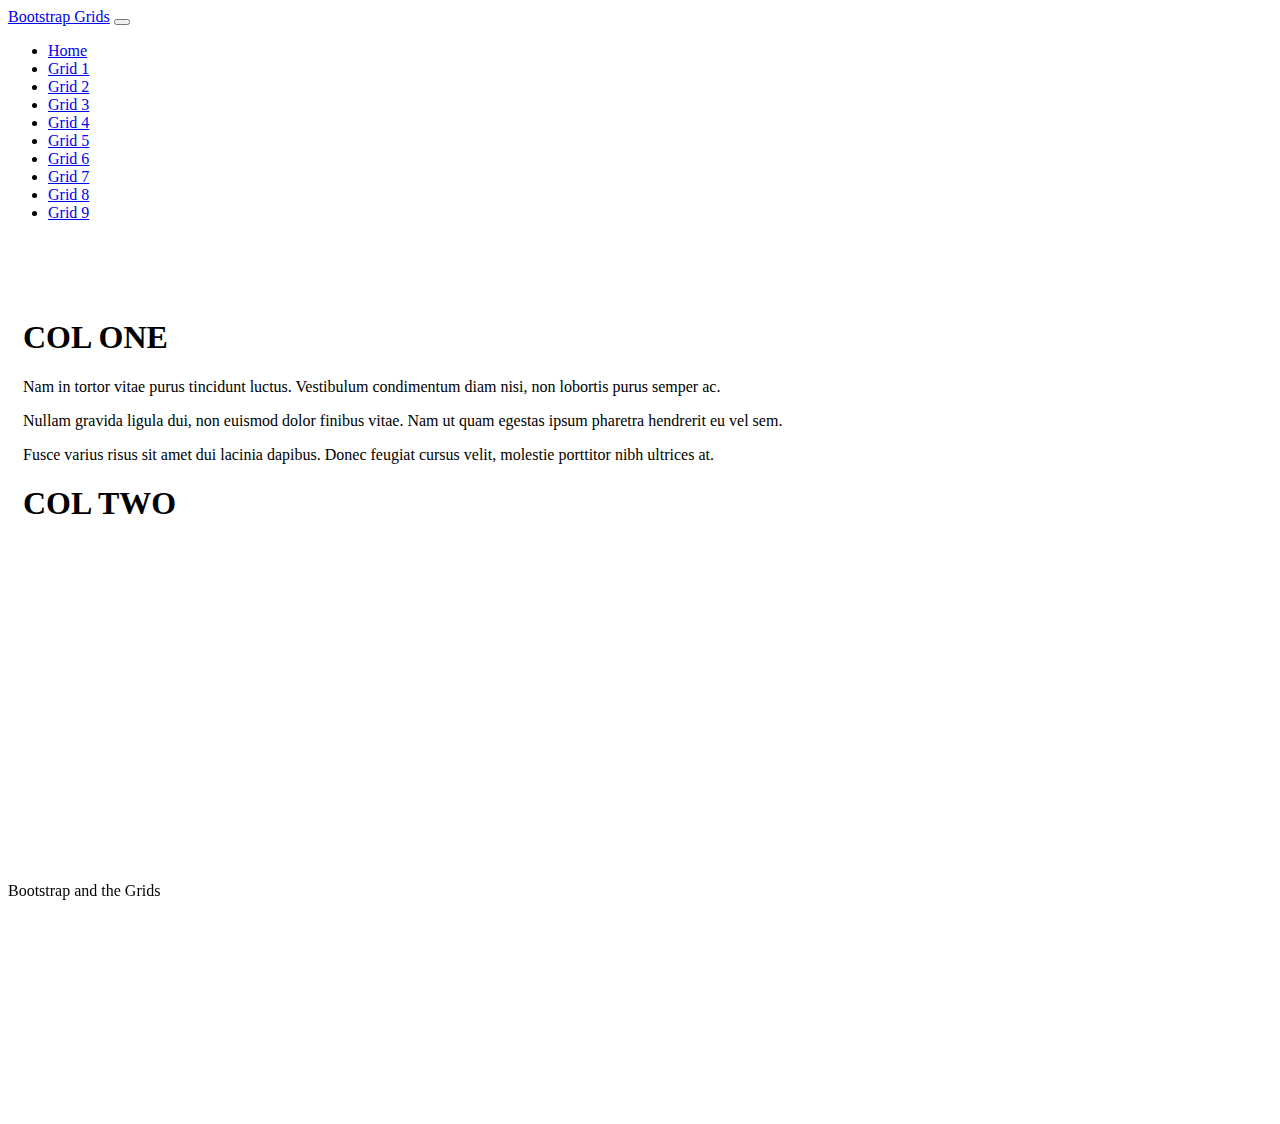
<file: Grid1.html>
<!doctype html>
<html lang="en" class="h-100">

<head>
    <title>Bootstrap and the Grids: Grid 1</title>
    <!-- Required meta tags -->
    <meta charset="utf-8">
    <meta name="viewport" content="width=device-width, initial-scale=1, shrink-to-fit=no">

    <!-- Bootstrap CSS -->
    <link href="https://cdn.jsdelivr.net/npm/bootstrap@5.1.1/dist/css/bootstrap.min.css" rel="stylesheet"
        integrity="sha384-F3w7mX95PdgyTmZZMECAngseQB83DfGTowi0iMjiWaeVhAn4FJkqJByhZMI3AhiU" crossorigin="anonymous">

    <link href="css/site.css" rel="stylesheet">
</head>

<body class="d-flex flex-column h-100">

<nav class="navbar navbar-expand-md navbar-dark fixed-top bg-dark">
    <div class="container-fluid">
        <a class="navbar-brand" href="#">Bootstrap Grids</a>
        <button class="navbar-toggler" type="button" data-bs-toggle="collapse" data-bs-target="#navbarCollapse"
            aria-controls="navbarCollapse" aria-expanded="false" aria-label="Toggle navigation">
            <span class="navbar-toggler-icon"></span>
        </button>
        <div class="collapse navbar-collapse" id="navbarCollapse">
            <ul class="navbar-nav me-auto mb-2 mb-md-0">
                <li class="nav-item">
                    <a class="nav-link" href="/index.html">Home</a>
                </li>
                <li class="nav-item">
                    <a class="nav-link active" aria-current="page" href="/Grid1.html">Grid 1</a>
                </li>
                <li class="nav-item">
                    <a class="nav-link" href="/Grid2.html">Grid 2</a>
                </li>
                <li class="nav-item">
                    <a class="nav-link" href="/Grid3.html">Grid 3</a>
                </li>
                <li class="nav-item">
                    <a class="nav-link" href="/Grid4.html">Grid 4</a>
                </li>
                <li class="nav-item">
                    <a class="nav-link" href="/Grid5.html">Grid 5</a>
                </li>
                <li class="nav-item">
                    <a class="nav-link" href="/Grid6.html">Grid 6</a>
                </li>
                <li class="nav-item">
                    <a class="nav-link" href="/Grid7.html">Grid 7</a>
                </li>
                <li class="nav-item">
                    <a class="nav-link" href="/Grid8.html">Grid 8</a>
                </li>
                <li class="nav-item">
                    <a class="nav-link" href="/Grid9.html">Grid 9</a>
                </li>
            </ul>
        </div>
    </div>
</nav>

    <main class="flex-shrink-0">
       <div class="container minHeight">
            <div class="row row-cols-1 row-cols-md-2 h-100 gy-2">
                <div class="col">
                    <div class="bg-dark text-light h-100 p-2">
                        <h1>COL ONE</h1>
                        <p>Nam in tortor vitae purus tincidunt luctus. Vestibulum condimentum diam nisi, non lobortis purus semper ac.</p>
                        <p>Nullam gravida ligula dui, non euismod dolor finibus vitae. Nam ut quam egestas ipsum pharetra hendrerit eu vel sem.</p>
                        <p>Fusce varius risus sit amet dui lacinia dapibus. Donec feugiat cursus velit, molestie porttitor nibh ultrices at.</p>
                    </div>
                </div>
                <div class="col">
                    <div class="bg-secondary text-light h-100 p-2">
                        <h1>COL TWO</h1>
                    </div>
                </div>        
            </div>
  
       </div>
    </main>
    <footer class="footer mt-auto py-3 bg-light sticky-footer">
        <div class="container-fluid text-center">
            <span class="text-white">Bootstrap and the Grids</span>
        </div>
    </footer>
    <!-- Bootstrap JS -->
    <script src="https://cdn.jsdelivr.net/npm/bootstrap@5.1.1/dist/js/bootstrap.bundle.min.js"
        integrity="sha384-/bQdsTh/da6pkI1MST/rWKFNjaCP5gBSY4sEBT38Q/9RBh9AH40zEOg7Hlq2THRZ" crossorigin="anonymous">
    </script>
</body>

</html>
</file>
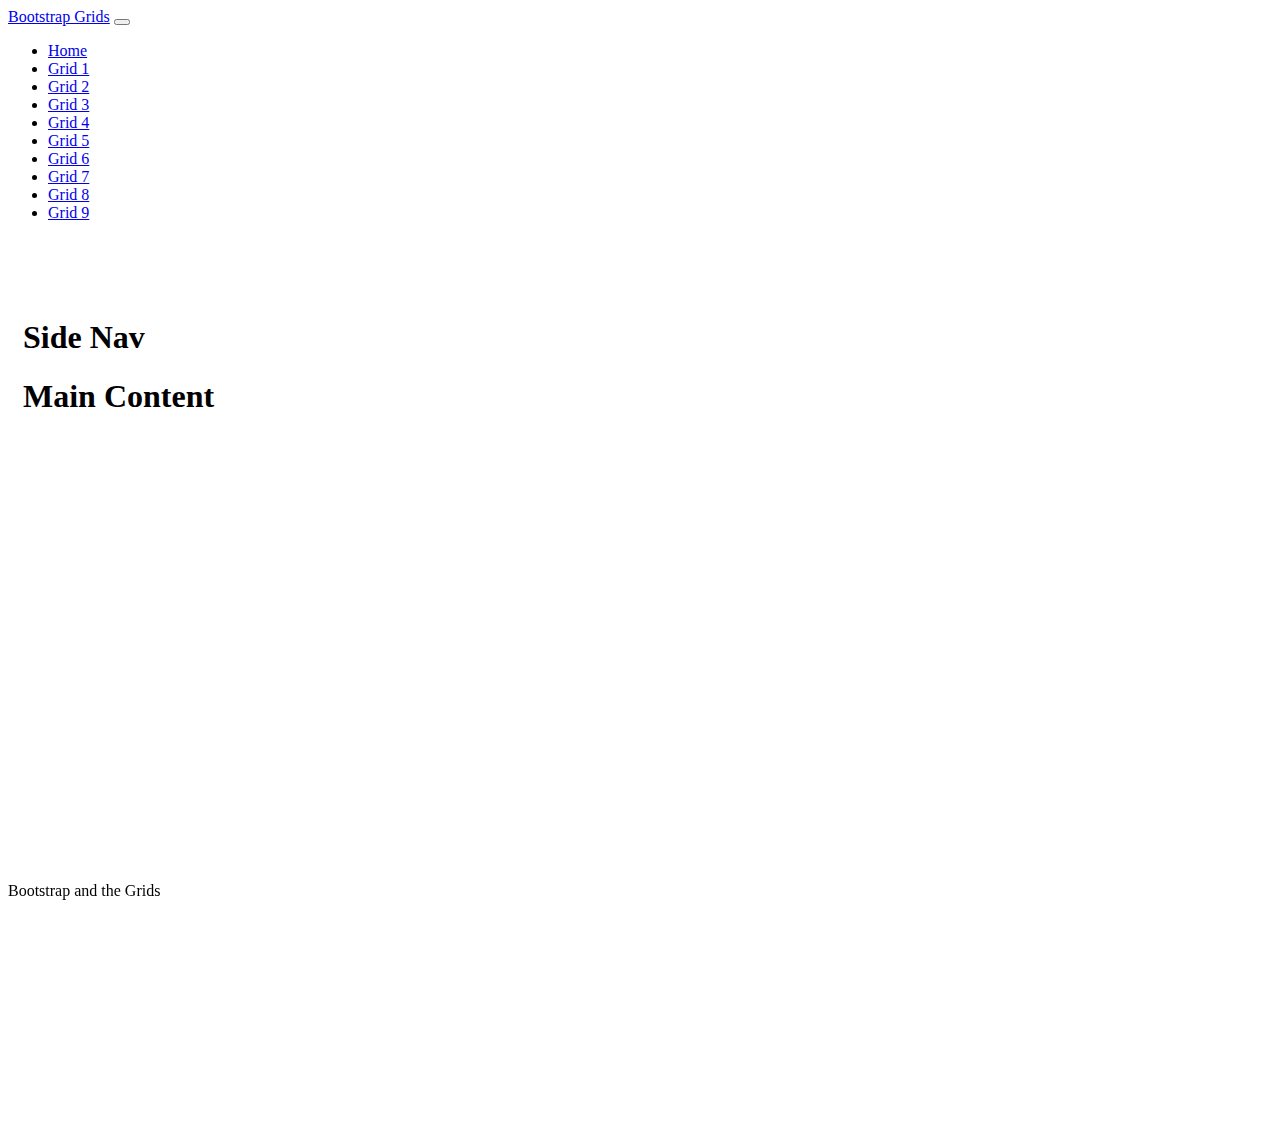
<file: Grid2.html>
<!doctype html>
<html lang="en" class="h-100">

<head>
    <title>Bootstrap and the Grids: Grid 2</title>
    <!-- Required meta tags -->
    <meta charset="utf-8">
    <meta name="viewport" content="width=device-width, initial-scale=1, shrink-to-fit=no">

    <!-- Bootstrap CSS -->
    <link href="https://cdn.jsdelivr.net/npm/bootstrap@5.1.1/dist/css/bootstrap.min.css" rel="stylesheet"
        integrity="sha384-F3w7mX95PdgyTmZZMECAngseQB83DfGTowi0iMjiWaeVhAn4FJkqJByhZMI3AhiU" crossorigin="anonymous">

    <link href="css/site.css" rel="stylesheet">
</head>

<body class="d-flex flex-column h-100">

<nav class="navbar navbar-expand-md navbar-dark fixed-top bg-dark">
    <div class="container-fluid">
        <a class="navbar-brand" href="#">Bootstrap Grids</a>
        <button class="navbar-toggler" type="button" data-bs-toggle="collapse" data-bs-target="#navbarCollapse"
            aria-controls="navbarCollapse" aria-expanded="false" aria-label="Toggle navigation">
            <span class="navbar-toggler-icon"></span>
        </button>
        <div class="collapse navbar-collapse" id="navbarCollapse">
            <ul class="navbar-nav me-auto mb-2 mb-md-0">
                <li class="nav-item">
                    <a class="nav-link" href="/index.html">Home</a>
                </li>
                <li class="nav-item">
                    <a class="nav-link" href="/Grid1.html">Grid 1</a>
                </li>
                <li class="nav-item">
                    <a class="nav-link active" aria-current="page" href="/Grid2.html">Grid 2</a>
                </li>
                <li class="nav-item">
                    <a class="nav-link" href="/Grid3.html">Grid 3</a>
                </li>
                <li class="nav-item">
                    <a class="nav-link" href="/Grid4.html">Grid 4</a>
                </li>
                <li class="nav-item">
                    <a class="nav-link" href="/Grid5.html">Grid 5</a>
                </li>
                <li class="nav-item">
                    <a class="nav-link" href="/Grid6.html">Grid 6</a>
                </li>
                <li class="nav-item">
                    <a class="nav-link" href="/Grid7.html">Grid 7</a>
                </li>
                <li class="nav-item">
                    <a class="nav-link" href="/Grid8.html">Grid 8</a>
                </li>
                <li class="nav-item">
                    <a class="nav-link" href="/Grid9.html">Grid 9</a>
                </li>
            </ul>
        </div>
    </div>
</nav>

    <main class="flex-shrink-0">
       <div class="container h-100 minHeight">
            <div class="row h-100">
                <div class="col-3">
                    <div class="bg-secondary text-light h-100">
                        <h1>Side Nav</h1>
                    </div>
                </div>
                <div class="col-9">
                    <div class="bg-dark text-light h-100">
                        <h1>Main Content</h1>
                    </div>
                </div>

            </div>
  
       </div>
    </main>
    <footer class="footer mt-auto py-3 bg-light sticky-footer">
        <div class="container-fluid text-center">
            <span class="text-white">Bootstrap and the Grids</span>
        </div>
    </footer>
    <!-- Bootstrap JS -->
    <script src="https://cdn.jsdelivr.net/npm/bootstrap@5.1.1/dist/js/bootstrap.bundle.min.js"
        integrity="sha384-/bQdsTh/da6pkI1MST/rWKFNjaCP5gBSY4sEBT38Q/9RBh9AH40zEOg7Hlq2THRZ" crossorigin="anonymous">
    </script>
</body>

</html>
</file>
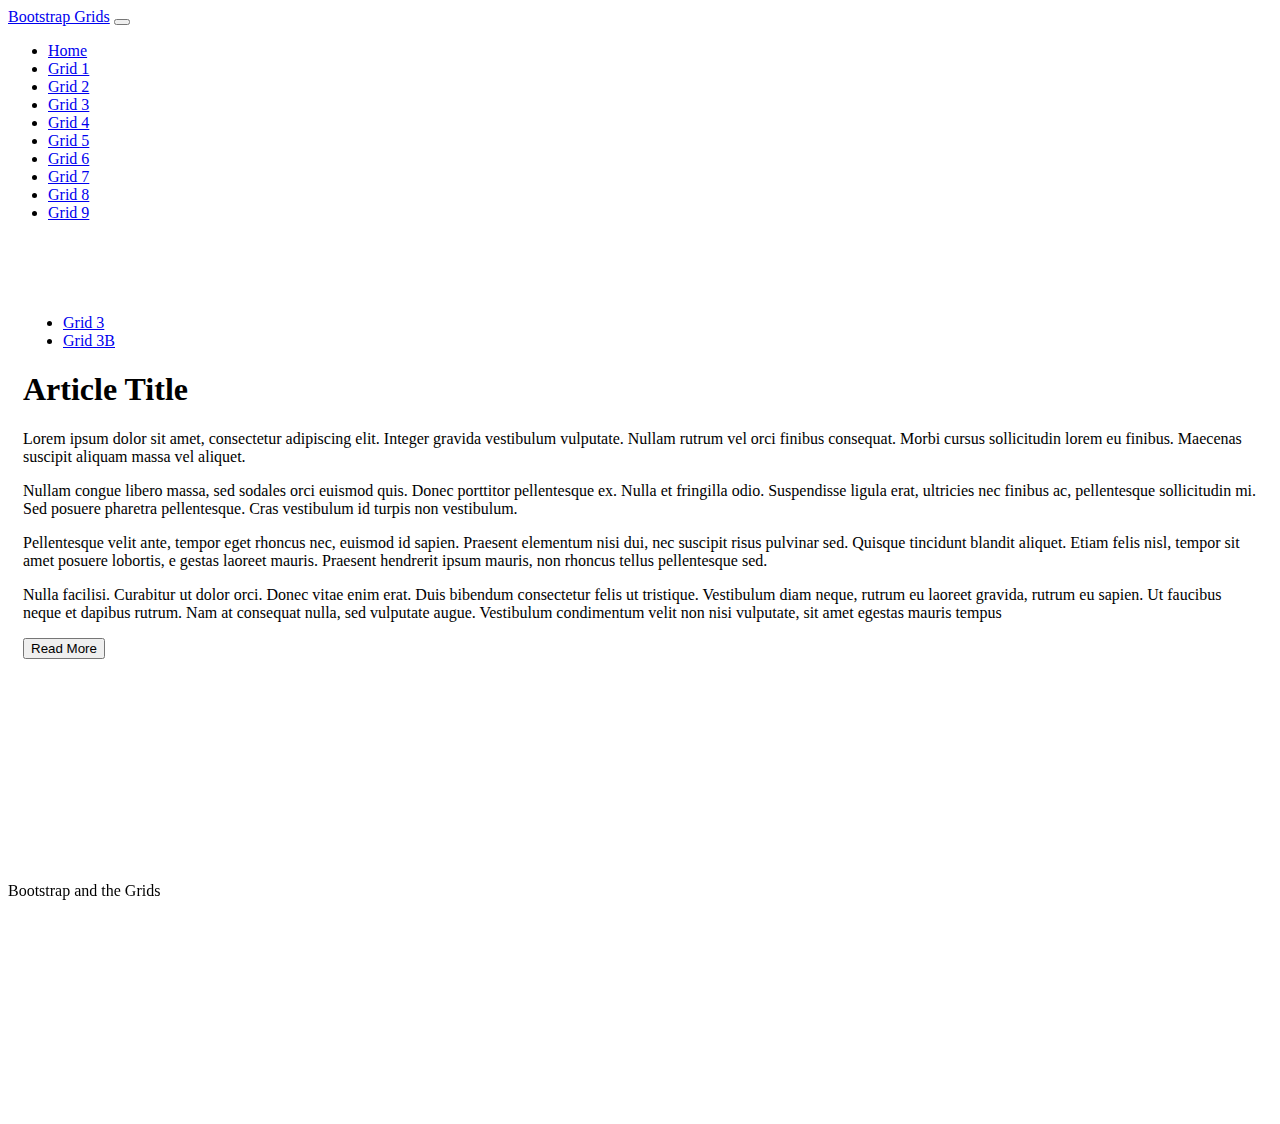
<file: Grid3.html>
<!doctype html>
<html lang="en" class="h-100">

<head>
    <title>Bootstrap and the Grids: Grid 3</title>
    <!-- Required meta tags -->
    <meta charset="utf-8">
    <meta name="viewport" content="width=device-width, initial-scale=1, shrink-to-fit=no">

    <!-- Bootstrap CSS -->
    <link href="https://cdn.jsdelivr.net/npm/bootstrap@5.1.1/dist/css/bootstrap.min.css" rel="stylesheet"
        integrity="sha384-F3w7mX95PdgyTmZZMECAngseQB83DfGTowi0iMjiWaeVhAn4FJkqJByhZMI3AhiU" crossorigin="anonymous">

    <link href="css/site.css" rel="stylesheet">
</head>

<body class="d-flex flex-column h-100">

<nav class="navbar navbar-expand-md navbar-dark fixed-top bg-dark">
    <div class="container-fluid">
        <a class="navbar-brand" href="#">Bootstrap Grids</a>
        <button class="navbar-toggler" type="button" data-bs-toggle="collapse" data-bs-target="#navbarCollapse"
            aria-controls="navbarCollapse" aria-expanded="false" aria-label="Toggle navigation">
            <span class="navbar-toggler-icon"></span>
        </button>
        <div class="collapse navbar-collapse" id="navbarCollapse">
            <ul class="navbar-nav me-auto mb-2 mb-md-0">
                <li class="nav-item">
                    <a class="nav-link" href="/index.html">Home</a>
                </li>
                <li class="nav-item">
                    <a class="nav-link" href="/Grid1.html">Grid 1</a>
                </li>
                <li class="nav-item">
                    <a class="nav-link" href="/Grid2.html">Grid 2</a>
                </li>
                <li class="nav-item">
                    <a class="nav-link active" aria-current="page" href="/Grid3.html">Grid 3</a>
                </li>
                <li class="nav-item">
                    <a class="nav-link" href="/Grid4.html">Grid 4</a>
                </li>
                <li class="nav-item">
                    <a class="nav-link" href="/Grid5.html">Grid 5</a>
                </li>
                <li class="nav-item">
                    <a class="nav-link" href="/Grid6.html">Grid 6</a>
                </li>
                <li class="nav-item">
                    <a class="nav-link" href="/Grid7.html">Grid 7</a>
                </li>
                <li class="nav-item">
                    <a class="nav-link" href="/Grid8.html">Grid 8</a>
                </li>
                <li class="nav-item">
                    <a class="nav-link" href="/Grid9.html">Grid 9</a>
                </li>
            </ul>
        </div>
    </div>
</nav>

    <main class="flex-shrink-0">
       <div class="container h-100 minHeight">
            <ul class="nav nav-pills mb-1">
                <li class="nav-item">
                    <a href="/Grid3.html" class="nav-link active" aria-current="page">Grid 3</a>
                </li>
                <li class="nav-item">
                    <a href="/Grid3B.html" class="nav-link">Grid 3B</a>
                </li>
        </ul>
            <div class="row h-100">
                <!-- LEFT COLUMN -->
                <div class="col-7">
                    <div class="bg-secondary text-light p-2 h-100">
                        <h1>Article Title</h1>
                        <P>Lorem ipsum dolor sit amet, consectetur adipiscing elit. 
                            Integer gravida vestibulum vulputate.
                             Nullam rutrum vel orci finibus consequat. 
                            Morbi cursus sollicitudin lorem eu finibus.
                             Maecenas suscipit aliquam massa vel aliquet.
                        </P>
                        <p>
                            Nullam congue libero massa, sed sodales orci euismod quis. 
                            Donec porttitor pellentesque ex. Nulla et fringilla odio. 
                            Suspendisse ligula erat, ultricies nec finibus ac, 
                            pellentesque sollicitudin mi. 
                            Sed posuere pharetra pellentesque. 
                            Cras vestibulum id turpis non vestibulum.
                        </p>
                    </div>
                <!-- RIGHT COLUMN -->
                </div>
                <div class="col-5 h-100 d-flex flex-column justify-content-evenly">
                    <!-- RIGHT TOP COLUMN -->
                    <div class="bg-dark text-light h-50 p-2">
                        <p>
                            Pellentesque velit ante, tempor eget rhoncus nec, euismod id sapien. 
                            Praesent elementum nisi dui, nec suscipit risus pulvinar sed. 
                            Quisque tincidunt blandit aliquet. Etiam felis nisl, tempor sit amet posuere lobortis, e
                            gestas laoreet mauris. 
                            Praesent hendrerit ipsum mauris, non rhoncus tellus pellentesque sed.
                        </p>

                    </div>
                    <!-- RIGHT BOTTOM COLUMN -->
                    <div class="bg-dark text-light h-50 p-2 mt-2 overflow-auto">
                        <P>Nulla facilisi. Curabitur ut dolor orci. 
                        Donec vitae enim erat. Duis bibendum consectetur felis ut tristique. Vestibulum diam neque, 
                        rutrum eu laoreet gravida, rutrum eu sapien. Ut faucibus neque et dapibus rutrum. 
                        Nam at consequat nulla, sed vulputate augue. 
                        Vestibulum condimentum velit non nisi vulputate, sit amet egestas mauris tempus
                        </p>

                    </div>
                    <div class="bg-dark text-light border-top p-2">
                        <button class="btn btn-light" type="button">Read More</button>
                    </div>  

                </div>
            </div>
       </div>
    </main>
    <footer class="footer mt-auto py-3 bg-light sticky-footer">
        <div class="container-fluid text-center">
            <span class="text-white">Bootstrap and the Grids</span>
        </div>
    </footer>
    <!-- Bootstrap JS -->
    <script src="https://cdn.jsdelivr.net/npm/bootstrap@5.1.1/dist/js/bootstrap.bundle.min.js"
        integrity="sha384-/bQdsTh/da6pkI1MST/rWKFNjaCP5gBSY4sEBT38Q/9RBh9AH40zEOg7Hlq2THRZ" crossorigin="anonymous">
    </script>
</body>

</html>
</file>
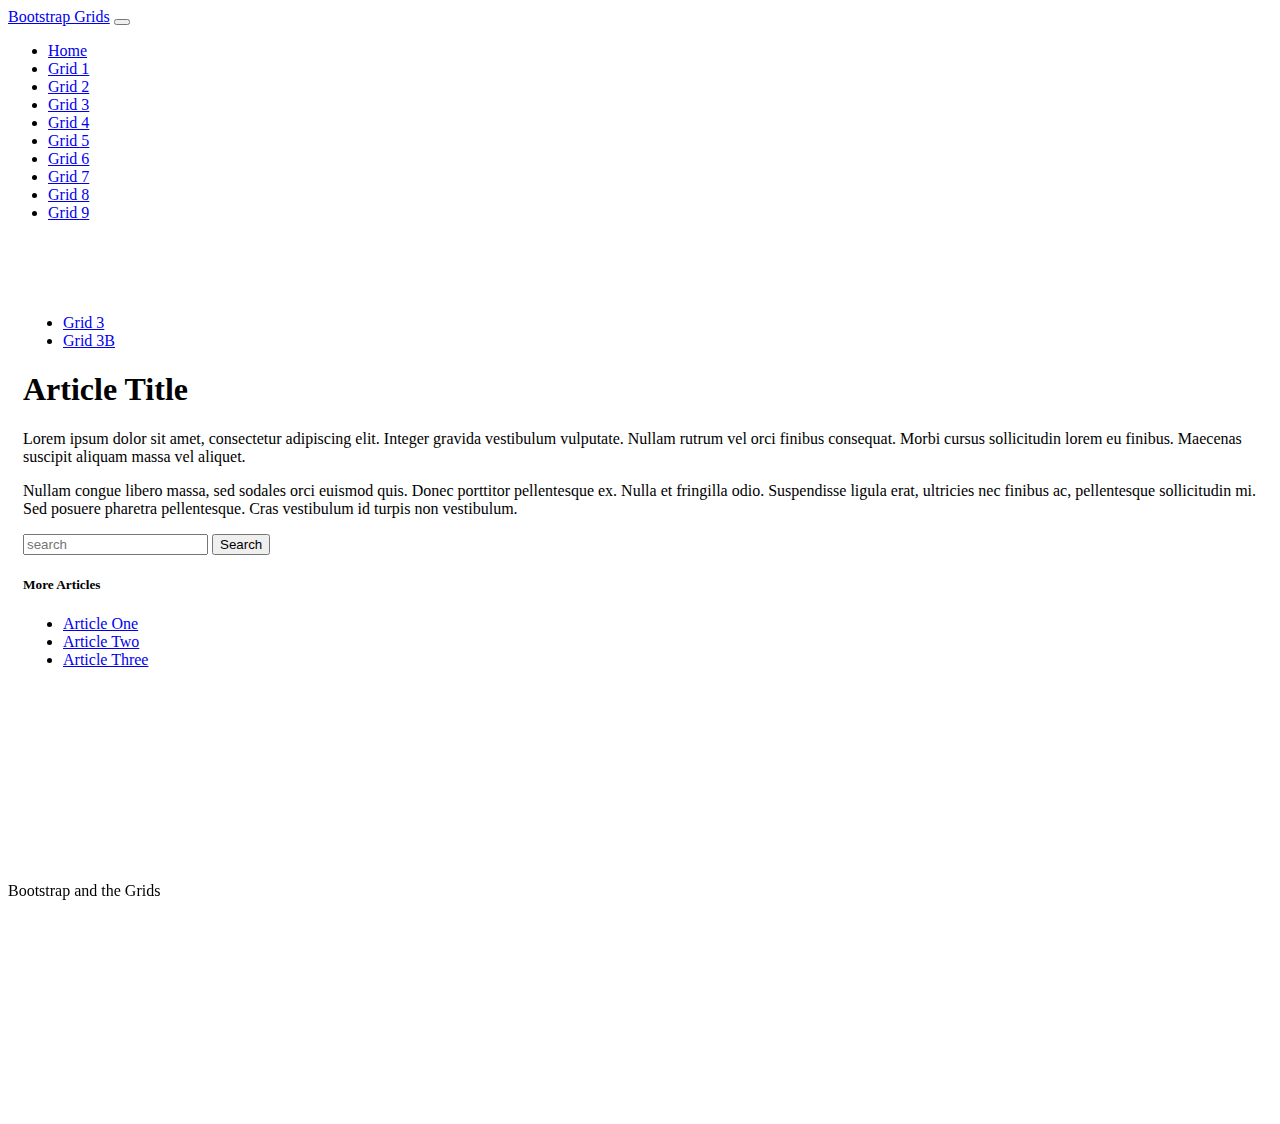
<file: Grid3B.html>
<!doctype html>
<html lang="en" class="h-100">

<head>
    <title>Bootstrap and the Grids: Grid 3</title>
    <!-- Required meta tags -->
    <meta charset="utf-8">
    <meta name="viewport" content="width=device-width, initial-scale=1, shrink-to-fit=no">

    <!-- Bootstrap CSS -->
    <link href="https://cdn.jsdelivr.net/npm/bootstrap@5.1.1/dist/css/bootstrap.min.css" rel="stylesheet"
        integrity="sha384-F3w7mX95PdgyTmZZMECAngseQB83DfGTowi0iMjiWaeVhAn4FJkqJByhZMI3AhiU" crossorigin="anonymous">

    <link href="css/site.css" rel="stylesheet">
</head>

<body class="d-flex flex-column h-100">

<nav class="navbar navbar-expand-md navbar-dark fixed-top bg-dark">
    <div class="container-fluid">
        <a class="navbar-brand" href="#">Bootstrap Grids</a>
        <button class="navbar-toggler" type="button" data-bs-toggle="collapse" data-bs-target="#navbarCollapse"
            aria-controls="navbarCollapse" aria-expanded="false" aria-label="Toggle navigation">
            <span class="navbar-toggler-icon"></span>
        </button>
        <div class="collapse navbar-collapse" id="navbarCollapse">
            <ul class="navbar-nav me-auto mb-2 mb-md-0">
                <li class="nav-item">
                    <a class="nav-link" href="/index.html">Home</a>
                </li>
                <li class="nav-item">
                    <a class="nav-link" href="/Grid1.html">Grid 1</a>
                </li>
                <li class="nav-item">
                    <a class="nav-link" href="/Grid2.html">Grid 2</a>
                </li>
                <li class="nav-item">
                    <a class="nav-link active" aria-current="page" href="/Grid3.html">Grid 3</a>
                </li>
                <li class="nav-item">
                    <a class="nav-link" href="/Grid4.html">Grid 4</a>
                </li>
                <li class="nav-item">
                    <a class="nav-link" href="/Grid5.html">Grid 5</a>
                </li>
                <li class="nav-item">
                    <a class="nav-link" href="/Grid6.html">Grid 6</a>
                </li>
                <li class="nav-item">
                    <a class="nav-link" href="/Grid7.html">Grid 7</a>
                </li>
                <li class="nav-item">
                    <a class="nav-link" href="/Grid8.html">Grid 8</a>
                </li>
                <li class="nav-item">
                    <a class="nav-link" href="/Grid9.html">Grid 9</a>
                </li>
            </ul>
        </div>
    </div>
</nav>

    <main class="flex-shrink-0">
        <div class="container h-100 minHeight">
            <ul class="nav nav-pills mb-1">
                <li class="nav-item">
                    <a href="/Grid3.html" class="nav-link">Grid 3</a>
                </li>
                <li class="nav-item">
                    <a href="/Grid3B.html" class="nav-link active" aria-current="page">Grid 3B</a>
                </li>
        </ul>
            <div class="row h-100">
                <!-- LEFT COLUMN -->
                <div class="col-7">
                    <div class="bg-secondary text-light p-2 h-100">
                        <h1>Article Title</h1>
                        <P>Lorem ipsum dolor sit amet, consectetur adipiscing elit. 
                            Integer gravida vestibulum vulputate.
                             Nullam rutrum vel orci finibus consequat. 
                            Morbi cursus sollicitudin lorem eu finibus.
                             Maecenas suscipit aliquam massa vel aliquet.
                        </P>
                        <p>
                            Nullam congue libero massa, sed sodales orci euismod quis. 
                            Donec porttitor pellentesque ex. Nulla et fringilla odio. 
                            Suspendisse ligula erat, ultricies nec finibus ac, 
                            pellentesque sollicitudin mi. 
                            Sed posuere pharetra pellentesque. 
                            Cras vestibulum id turpis non vestibulum.
                        </p>
                    </div>
                <!-- RIGHT COLUMN -->
                </div>
                <div class="col-5 h-100">
                    <!-- RIGHT TOP COLUMN -->
                    <div class="bg-secondary text-light p-2">
                        <form class="d-flex">
                            <input class="form-control me-2" type="search" placeholder="search" aria-label="search">
                            <button class="btn btn-outline-light" type="submit">Search</button>
                        </form>
                        
                    </div>
                    <!-- RIGHT BOTTOM COLUMN -->
                    <div class="bg-dark text-light p-2 mt-2">
                        <h5>More Articles</h5>
                        <ul class="nav flex-column">
                            <li class="nav-item" >
                                <a class="nav-link" href="#">Article One</a>
                            </li>
                            <li class="nav-item" >
                                <a class="nav-link" href="#">Article Two</a>
                            </li>
                            <li class="nav-item" >
                                <a class="nav-link" href="#">Article Three</a>
                            </li>
                        </ul>

                    </div>
                </div>
            </div>
       </div>
    </main>
    <footer class="footer mt-auto py-3 bg-light sticky-footer">
        <div class="container-fluid text-center">
            <span class="text-white">Bootstrap and the Grids</span>
        </div>
    </footer>
    <!-- Bootstrap JS -->
    <script src="https://cdn.jsdelivr.net/npm/bootstrap@5.1.1/dist/js/bootstrap.bundle.min.js"
        integrity="sha384-/bQdsTh/da6pkI1MST/rWKFNjaCP5gBSY4sEBT38Q/9RBh9AH40zEOg7Hlq2THRZ" crossorigin="anonymous">
    </script>
</body>

</html>
</file>
<file: css/site.css>
main>.container {
    padding: 60px 15px 0;
    margin-bottom: 5rem;
}
main>.container-fluid {
    padding-top: 60px;
}
.sticky-footer {
    position: sticky;
    left: 0;
    bottom: 0;
    width: 100%;
}
.homeBG {
    width: 100%;
    background: url(/img/GridBG.png);
    background-repeat: no-repeat;
    background-position: center;
    background-size: cover;
    background-attachment: fixed;
}
.homeText{
    font-family: modesto-open-shadow, sans-serif;
    font-weight: 400;
    font-style: normal;
    color: rgb(195, 255, 0);

}
.minHeight {
    min-height: 80vh;
}
body> main {
    margin-bottom: 60px;
}
</file>
